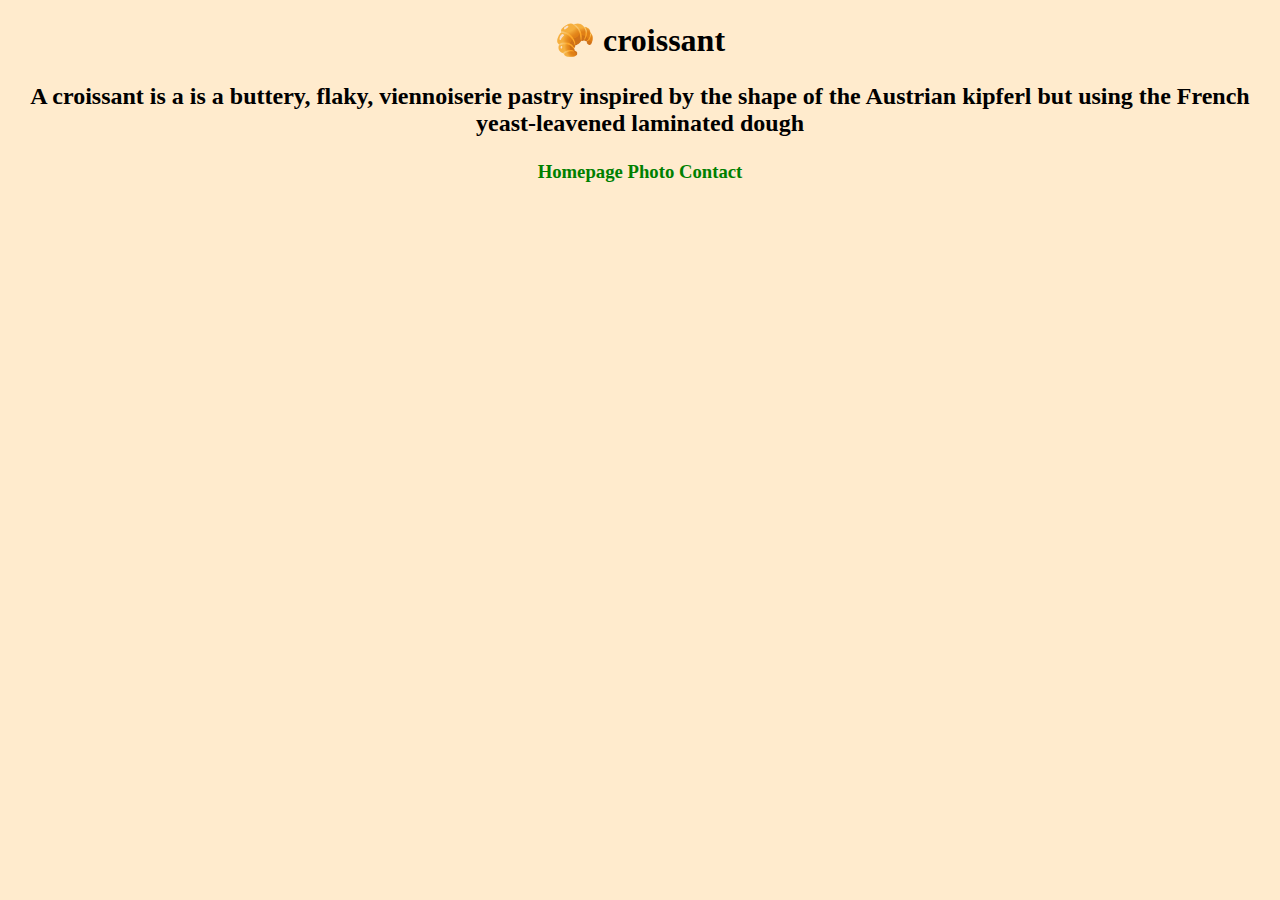
<file: index.html>
<!DOCTYPE html>
<html lang="en">
<head>
    <meta charset="UTF-8">
    <meta name="viewport" content="width=device-width, initial-scale=1.0">
    <link rel="stylesheet" href="css/style.css"/>
    <title>croissant</title>
</head>
<body>
    <h1>
        🥐 croissant
    </h1>
    <h2>
        <p>
         A croissant is a is a buttery, flaky, viennoiserie pastry inspired by the shape of the Austrian kipferl but using the French yeast-leavened laminated dough   
        </p>
    </h2>
    <h3>
        <a href="index.html">Homepage</a>
        <a href="photo.html">Photo</a>
        <a href="contact.html">Contact</a>
    </h3>
</body>
</html>
</file>
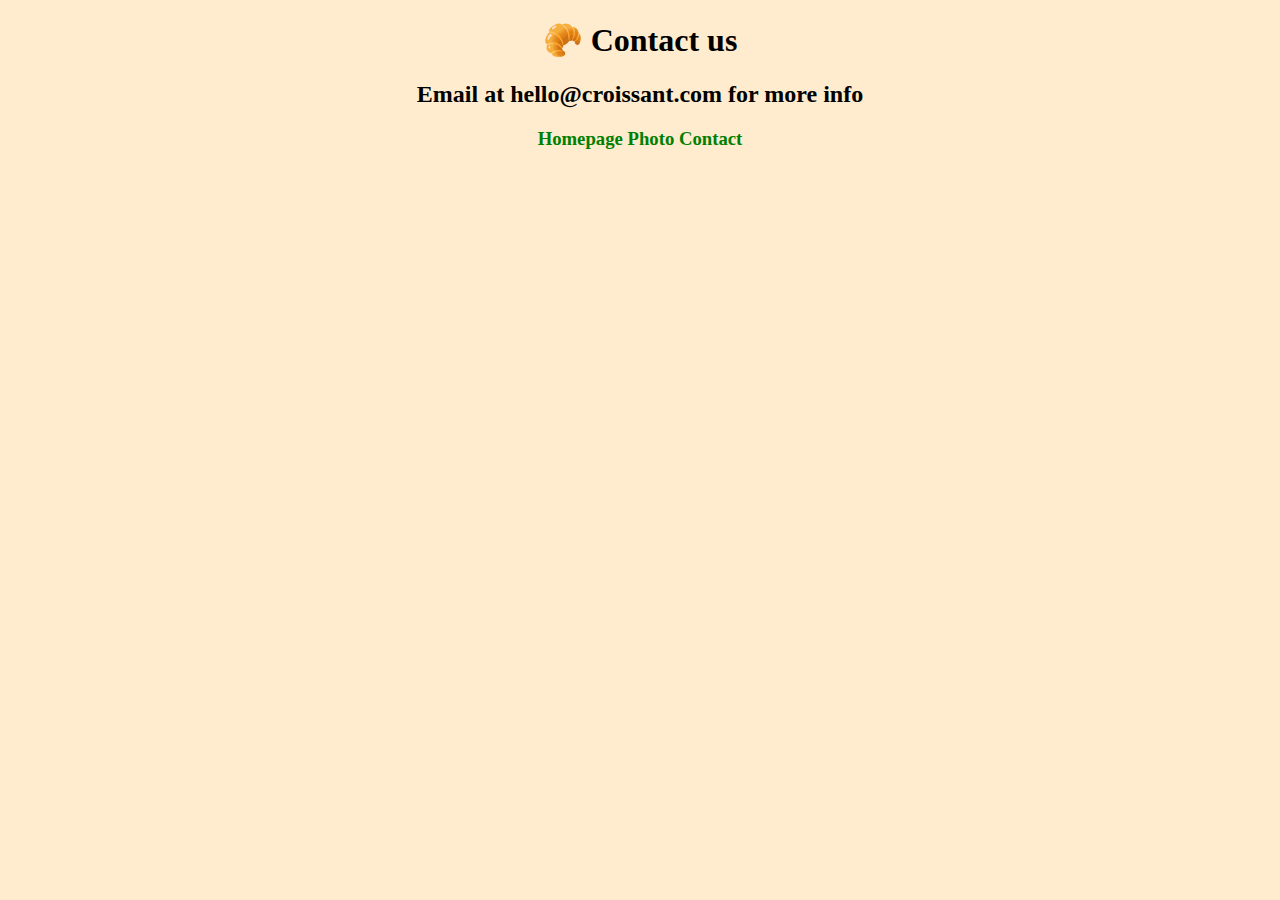
<file: contact.html>
<!DOCTYPE html>
<html lang="en">
<head>
    <meta charset="UTF-8">
    <meta name="viewport" content="width=device-width, initial-scale=1.0">
    <link rel="stylesheet" href="css/style.css"/>
    <title>Contact</title>
</head>
<body>
    <h1>
        🥐 Contact us 
    </h1>
    <h2>
       Email at hello@croissant.com for more info
    </h2>
    <h3>
        <a href="index.html">Homepage</a>
        <a href="photo.html">Photo</a>
        <a href="contact.html">Contact</a>
    </h3>
    
</body>
</html>
</file>
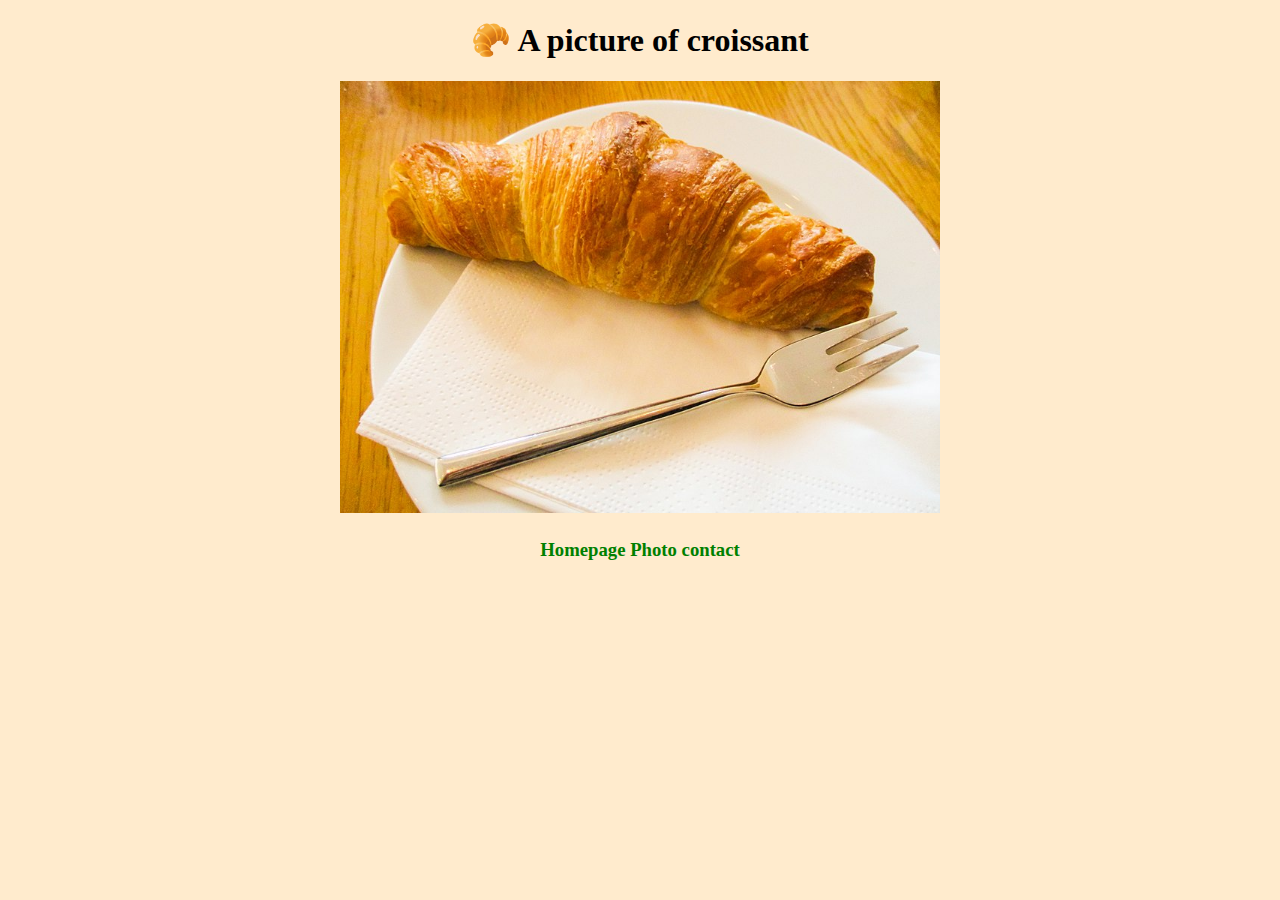
<file: photo.html>
<!DOCTYPE html>
<html lang="en">
<head>
    <meta charset="UTF-8">
    <meta name="viewport" content="width=device-width, initial-scale=1.0">
    <link rel="stylesheet" href="css/style.css"/>
    <title>photo</title>
</head>
<body>
    <h1>
        🥐 A picture of croissant
    </h1>
    <h2>
        <img src="images/Croissant-image.png" 
        width="600px">
    </h2>
    <h3>
        <a href="index.html">Homepage</a>
        <a href="photo.html">Photo</a>
        <a href="contact.html">contact</a>
    </h3>
</body>
</html>
</file>
<file: css/style.css>
body{
    background-color: blanchedalmond;
    text-align: center;
}
a{
    color: green;
    text-decoration: none;
}
</file>
